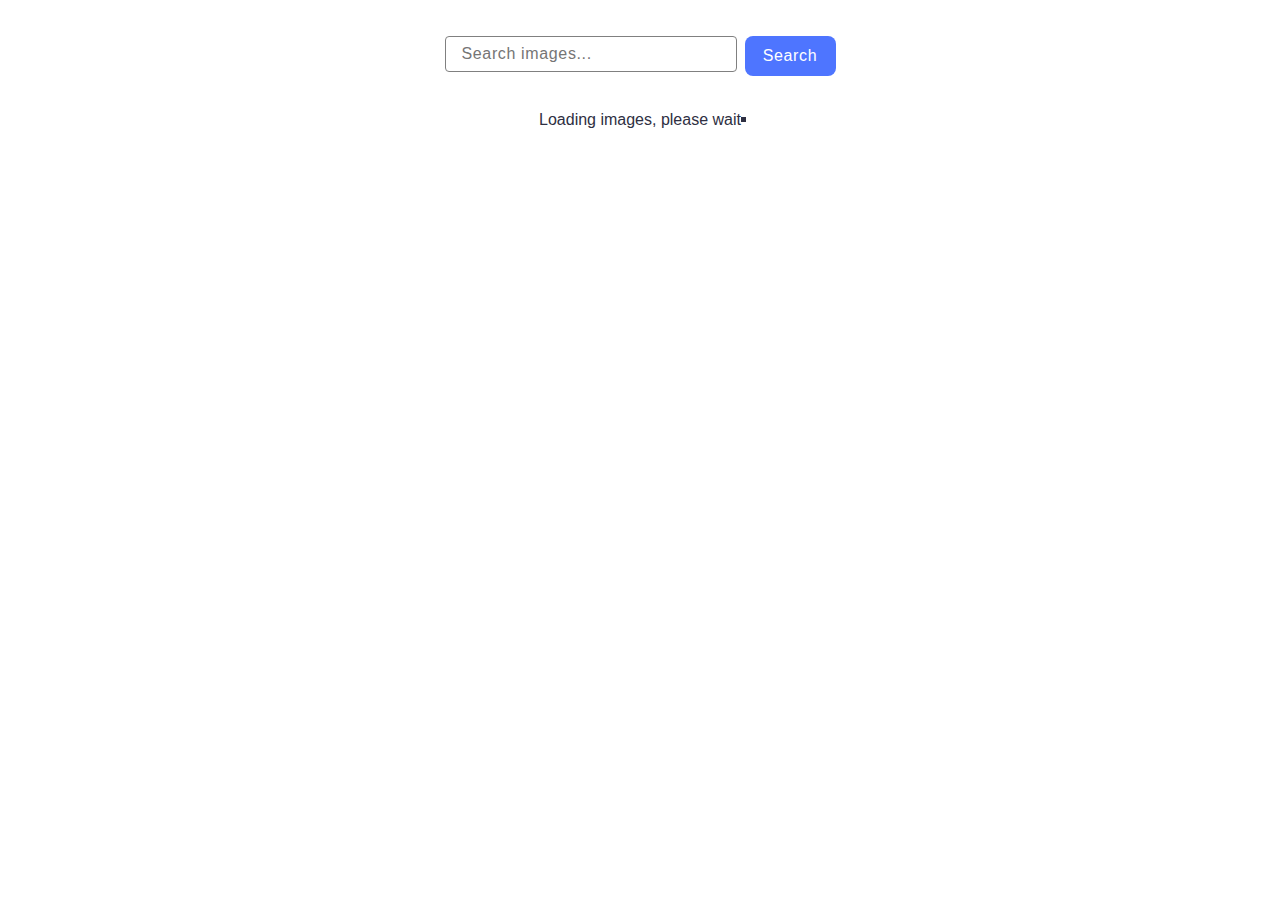
<file: src/index.html>
<!DOCTYPE html>
<html lang="en">
  <head>
    <meta charset="UTF-8" />
    <meta name="viewport" content="width=device-width, initial-scale=1.0" />
    <title>Homework #11</title>
    <link rel="stylesheet" href="./css/styles.css" />
  </head>
  <body>

    <section>

      <form id="search-form" class="search-form">

        <input type="text" name="searchQuery" autocomplete="off" placeholder="Search images...">
        <button type="submit">Search</button>

      </form>

      <span class="loader">Loading images, please wait</span>

    </section>

    <ul class="gallery"></ul>



    <script type="module" src="./main.js"></script>
    <script type="module" src="./js/pixabay-api.js"></script>
    <script type="module" src="./js/render-function.js"></script>
  </body>
</html>
</file>
<file: src/css/styles.css>
/**
  |============================
  | include css partials with
  | default @import url()
  |============================
*/
@import url('./reset.css');
@import url('./vite-promo.css');
@import url('./header.css');

:root {
  font-family: Inter, Avenir, Helvetica, Arial, sans-serif;
  font-size: 16px;
  line-height: 24px;
  font-weight: 400;

  color: #242424;
  background-color: rgba(255, 255, 255, 0.87);

  font-synthesis: none;
  text-rendering: optimizeLegibility;
  -webkit-font-smoothing: antialiased;
  -moz-osx-font-smoothing: grayscale;
  -webkit-text-size-adjust: 100%;
}

section {
  display: flex;
  flex-direction: column;
  justify-content: center;
  align-items: center;
  gap: 32px;

  margin-top: 36px;
  margin-bottom: 32px;
}

.search-form {
  display: flex;
  gap: 8px;
}

input {
  border: 1px solid #808080;
  border-radius: 4px;
  width: 272px;
  height: 100%;
  padding-top: 8px;
  padding-bottom: 8px;
  padding-left: 16px;

  font-family: var(--font-family);
  font-weight: 400;
  font-size: 16px;
  line-height: 1.50;
  letter-spacing: 0.04em;
  color: #808080;
}

input:hover {
  border: 1px solid #000;
  cursor: pointer;
}

button {
  border-radius: 8px;
  border: none;
  padding: 8px 16px;
  width: 91px;
  height: 40px;
  background: #4e75ff;

  font-family: var(--font-family);
  font-weight: 500;
  font-size: 16px;
  line-height: 1.50;
  letter-spacing: 0.04em;
  color: #fff;
}

button:hover {
  background: #6c8cff;
}


.loader {
  color: #2e2f42;
  display: inline-block;
  position: relative;
  font-size: 16px;
  font-family: Arial, Helvetica, sans-serif;
  box-sizing: border-box;
}

.loader::after {
  content: '';
  width: 5px;
  height: 5px;
  background: currentColor;
  position: absolute;
  bottom: 10px;
  right: -5px;
  box-sizing: border-box;
  animation: animloader 1s linear infinite;
}

@keyframes animloader {
  0% {
    box-shadow: 10px 0 rgba(255, 255, 255, 0), 20px 0 rgba(255, 255, 255, 0);
  }

  50% {
    box-shadow: 10px 0 white, 20px 0 rgba(255, 255, 255, 0);
  }

  100% {
    box-shadow: 10px 0 white, 20px 0 white;
  }
}


.gallery {
  display: flex;
  flex-wrap: wrap;
  gap: 24px;
  justify-content: center;
}

.gallery-item {
  width: 360px;
  height: 200px;
  border: 1px solid #808080;
}

.gallery-item-image {
  width: 100%;
  height: calc(100% - 48px);
  object-fit: cover;
}

.info {
  display: flex;
  justify-content: space-around;
}

.info-title {
  display: flex;
  flex-direction: column;
  align-items: center;

  font-family: var(--font-family);
  font-weight: 600;
  font-size: 12px;
  line-height: 1.33;
  letter-spacing: 0.04em;
  color: #2e2f42;

  padding-top: 4px;
  padding-bottom: 4px;
}

.info-value {
  font-family: var(--font-family);
  font-weight: 400;
  font-size: 12px;
  line-height: 200%;
  letter-spacing: 0.04em;
  color: #2e2f42;
}
</file>
